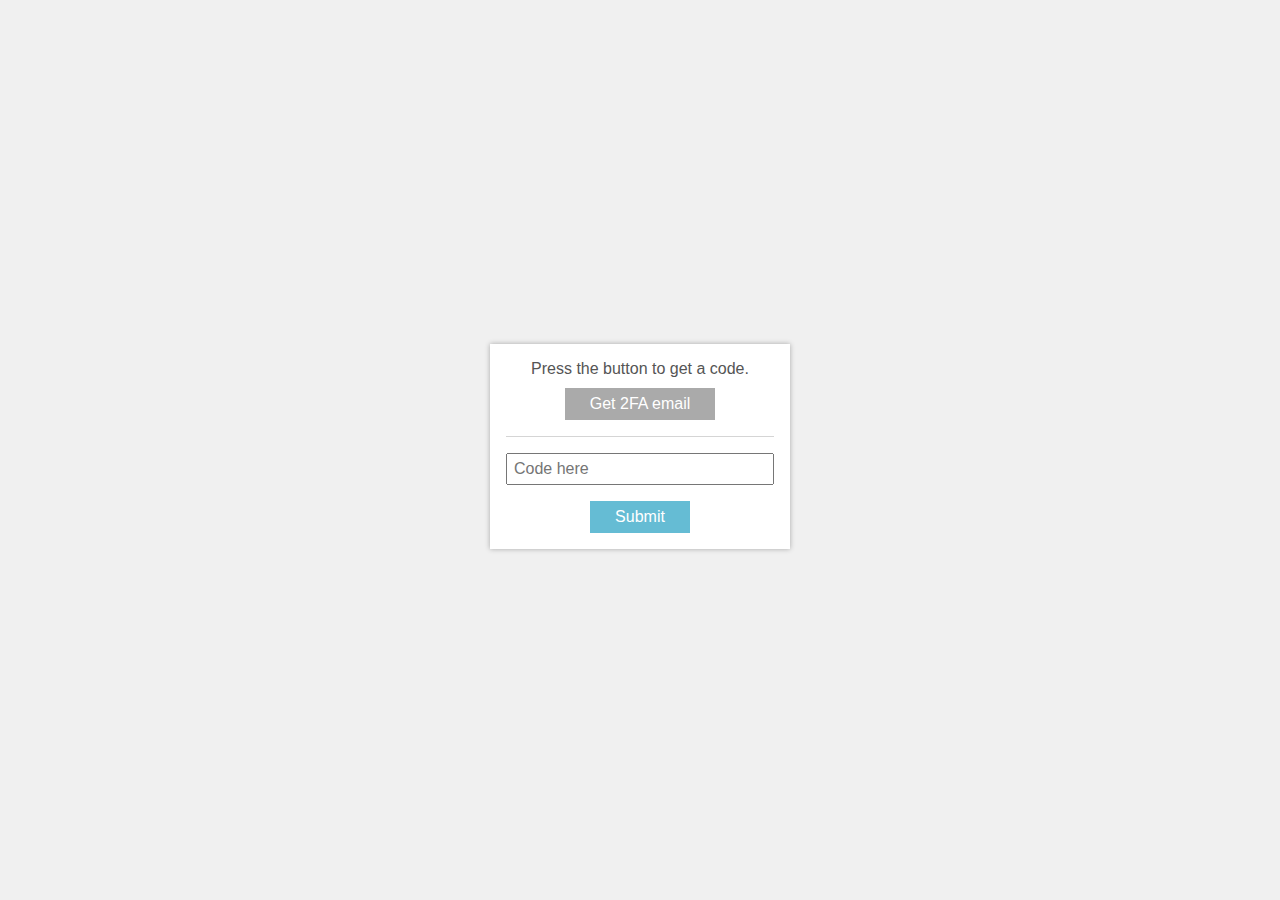
<file: server/assets/2fa.html>
<!doctype html>
<html>
    <head>
        <meta charset="utf-8">
        <meta name="viewport"
              content="width=device-width, initial-scale=1.0, maximum-scale=1.0, user-scalable=no">

        <link rel="shortcut icon" href="/favicon.ico" />
        <link rel="apple-touch-icon" href="/icons/favicon_192.png" />
        <link rel="icon" sizes="192x192" href="/icons/favicon_192.png">
        <link rel="icon" sizes="128x128" href="/icons/favicon_128.png">

        <title>Lights</title>
        <link rel="stylesheet" type="text/css" href="css/2fa.css">
    </head>
    <body>
        <div id="content">
            <div id="code-getter">
                <label id="code-status">Press the button to get a code.</label>
                <button id="get-code" class="button">Get 2FA email</button>
            </div>
            <form action="/2fa/stage2" method="POST">
                <input name="code" id="code" type="number" placeholder="Code here">
                <input type="submit" class="button" id="submit-button">
            </form>
        </div>
        <script src="js/2fa.js"></script>
    </body>
</html>
</file>
<file: server/assets/css/2fa.css>
html, body {
    margin: 0;
    border: 0;
    font-family: sans-serif;

    background-color: #f0f0f0;
}

.button {
    font-size: 16px;
    height: 32px;
    border: none;
    color: white;
    cursor: pointer;
}

.button:focus, input:focus {
    outline: 0;
}

.button.disabled {
    opacity: 0.5;
    pointer-events: none;
}

#content {
    width: 300px;
    box-sizing: border-box;
    padding: 16px;
    position: absolute;
    top: calc(50% - 106px);
    left: calc(50% - 150px);
    background-color: white;
    text-align: center;
    box-shadow: 0 0 5px 0px rgba(0, 0, 0, 0.3);
}

#code-getter::after {
    content: ' ';
    display: block;
    width: 100%;
    height: 1px;
    margin-top: 16px;
    background-color: #d5d5d5;
}

#code-status {
    display: block;
    color: #555;
    margin-bottom: 10px;
}

#code-status.error {
    color: red;
}

#code-status.success {
    color: green;
}

#get-code {
    width: 150px;
    background-color: #aaa;
}

#get-code:hover {
    background-color: #999;
}

form {
    margin-top: 16px;
}

#code {
    height: 32px;
    line-height: 24px;
    box-sizing: border-box;
    width: 100%;
    padding: 0 6px;
    font-size: 16px;
}

#submit-button {
    margin-top: 16px;
    display: inline-block;
    width: 100px;
    background-color: #65bcd4;
}

#submit-button:hover {
    background-color: #55acc4;
}
</file>
